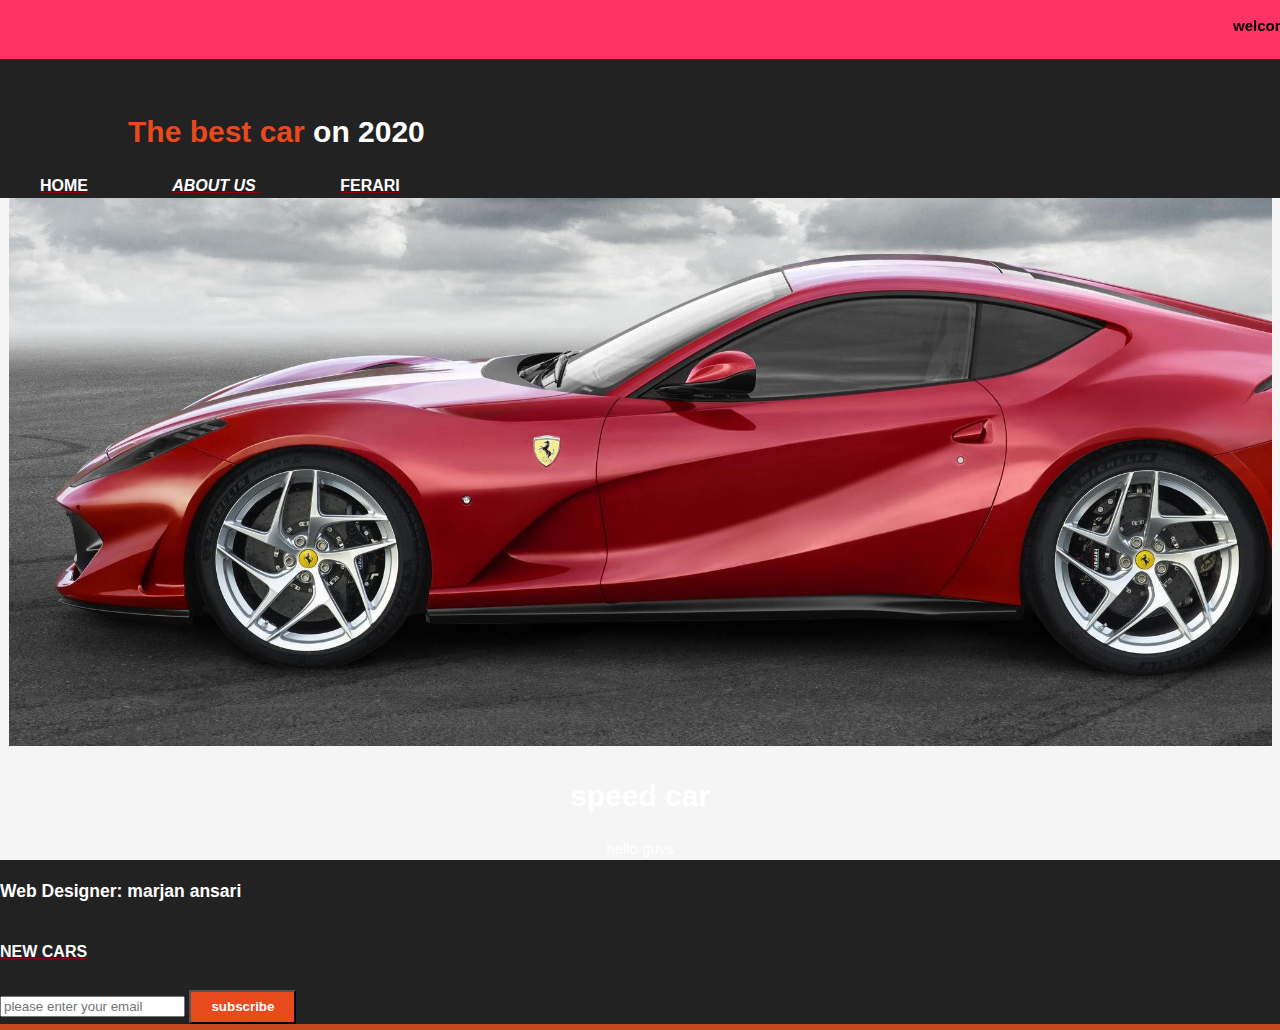
<file: index.html>
<!doctype html>
<html>
<head>
<meta charset="utf-8">
	

<title>expensive car</title>
	<link rel="stylesheet" href="style.css">
</head>

<body >
	<div id="topbar">
		<marquee align="left"><p><b>welcome to ferari world</p></b></marquee>
    
    <br class="clear" />
  </div>
	<header>
	<div class="container">
		<div class="branding">
			<h1><span class="highlight">The best car
				</span> on 2020</h1>
		</div>
		
		</div>
		<nav>
	<ul>
	<li><a href="index.html"><b>Home</b></a></li>
		<li><a href="about us.html"><i><b>About us</b></i> </a></li>
		<li><a href="ferari.html"><b>Ferari</b></a></li>
	
	</ul>
	</nav>
		<section id="showcase">
		<div class="containe">
			<img src="img/Ferrari-812-Superfast.jpg" width="1263">
		  <h1>speed car</h1>
		
			<p>hello guys</p>
			
		  </div>
		</section>
		<section id="newsletter">
			<section id="f">
				<div class="m"></div>
				<h3>Web Designer: marjan ansari</h3>
				
			</section>
		<div class="containers">
			<h1 ><a href="ferari.html">new cars</h1>
			</div>
							   </section>
		<form>
		<input type="email" placeholder="please enter your email">
			<button type="submit" class="button_1"><b>subscribe</b></button>
		</form>
					<section id="boxes">
		<div class ="container">
						
		<div class ="box">
			
						
						
			
			
			
			
			
			
			
			
						</div>
		</section>		
	</header>
</body>
</html>
</file>
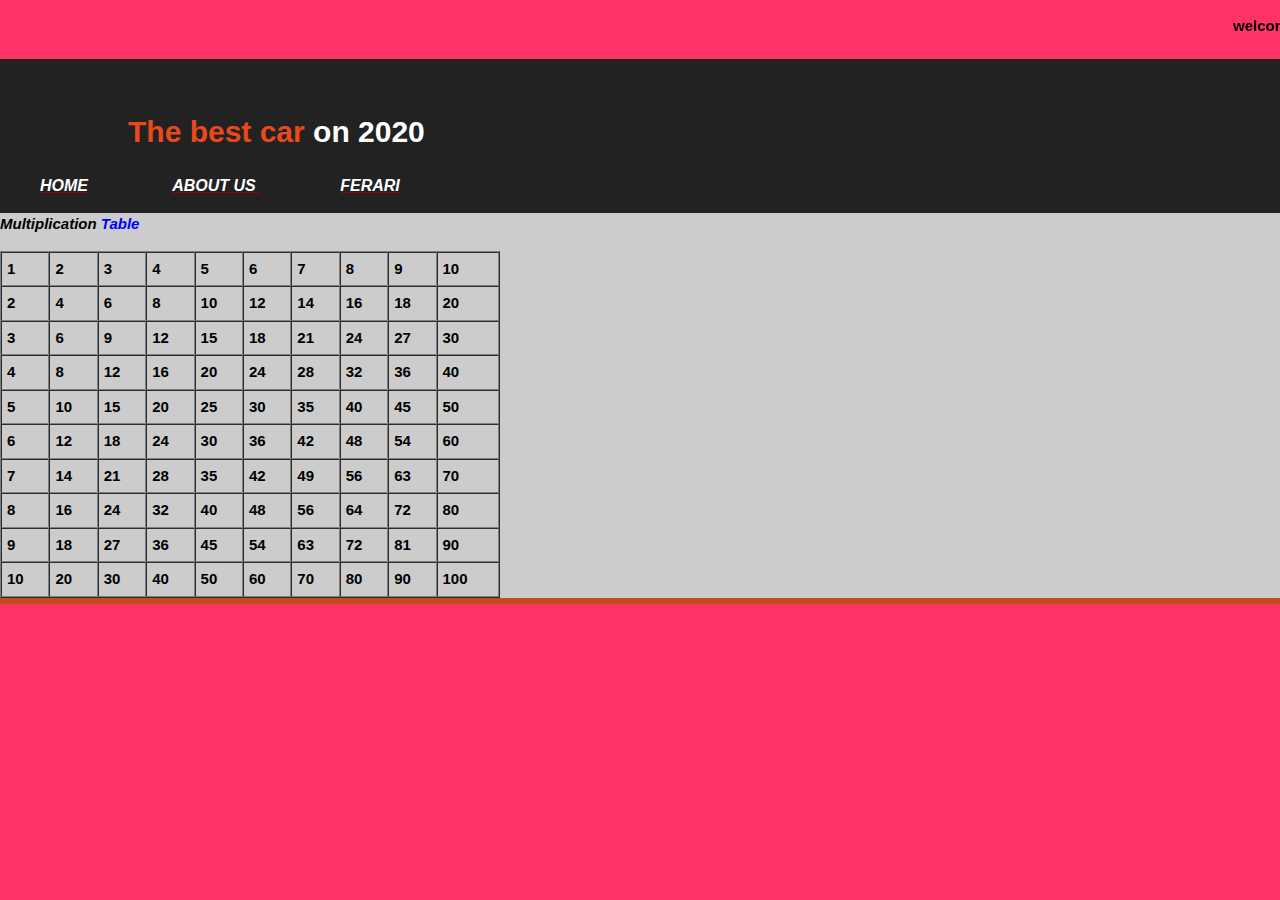
<file: about us.html>
<!doctype html>
<html>
<head>
<meta charset="utf-8">
	

<title>expensive car</title>
	<link rel="stylesheet" href="style.css">
</head>

<body "bgcolor=#F36">


	<div id="topbar">
		<marquee align="left"> <p> <b> welcome to ferari world guys </p> </b> </marquee>
    
    <br class="clear" />
  </div>
	<header>
	  <div class="container">
	    <div class="branding">
	      <h1><span class="highlight">The best car </span> on 2020</h1>
        </div>
      </div>
	  <nav>
	<ul>
	<li><a href="index.html"><i><b>Home</b></i></a></li>
		<li><a href="index.html"><i><b>About us</b></i> </a></li>
		<li><a href="ferari.html"><i><b>Ferari</b></i></a></li>
	
	</ul>
	</nav>
    <div style="color:#000">
    <div style="color:#000">
    <div style="background-color:#CCC">
  <p><b><i>Multiplication <span style="color:blue">Table</span></p></i>

  <script type="text/javascript">
    var rows = prompt("How many rows for your multiplication table?");
    var cols = prompt("How many columns for your multiplication table?");
    if(rows == "" || rows == null)
   		 rows = 10;
    if(cols== "" || cols== null)
   		 cols = 10;
    createTable(rows, cols);
    function createTable(rows, cols)
    {
      var j=1;
      var output = "<table border='1' width='500' cellspacing='0'cellpadding='5'>";
      for(i=1;i<=rows;i++)
      {
    	output = output + "<tr>";
        while(j<=cols)
        {
  		  output = output + "<td>" + i*j + "</td>";
   		  j = j+1;
   		}
   		 output = output + "</tr>";
   		 j = 1;
    }
    output = output + "</table>";
    document.write(output);
    }
  </script>

				
		
			
		</div>
    
</body>
</html>
</file>
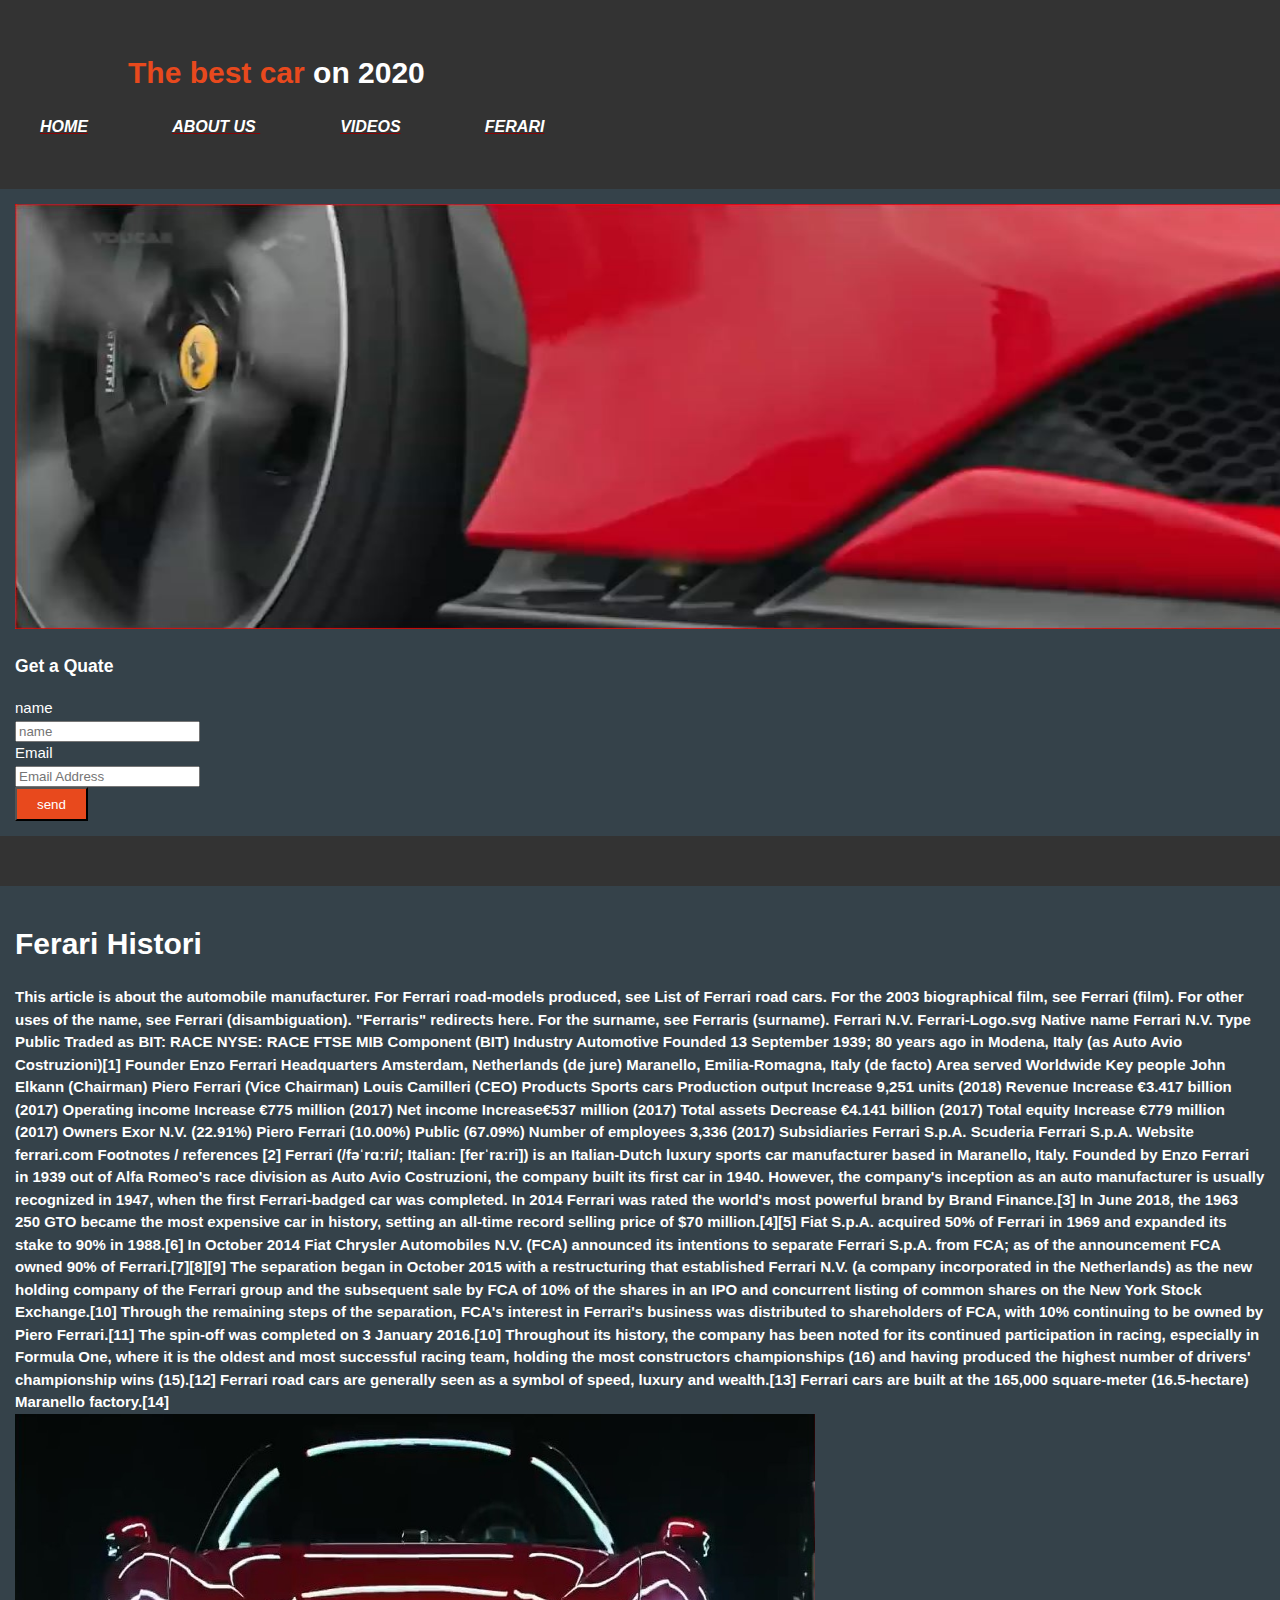
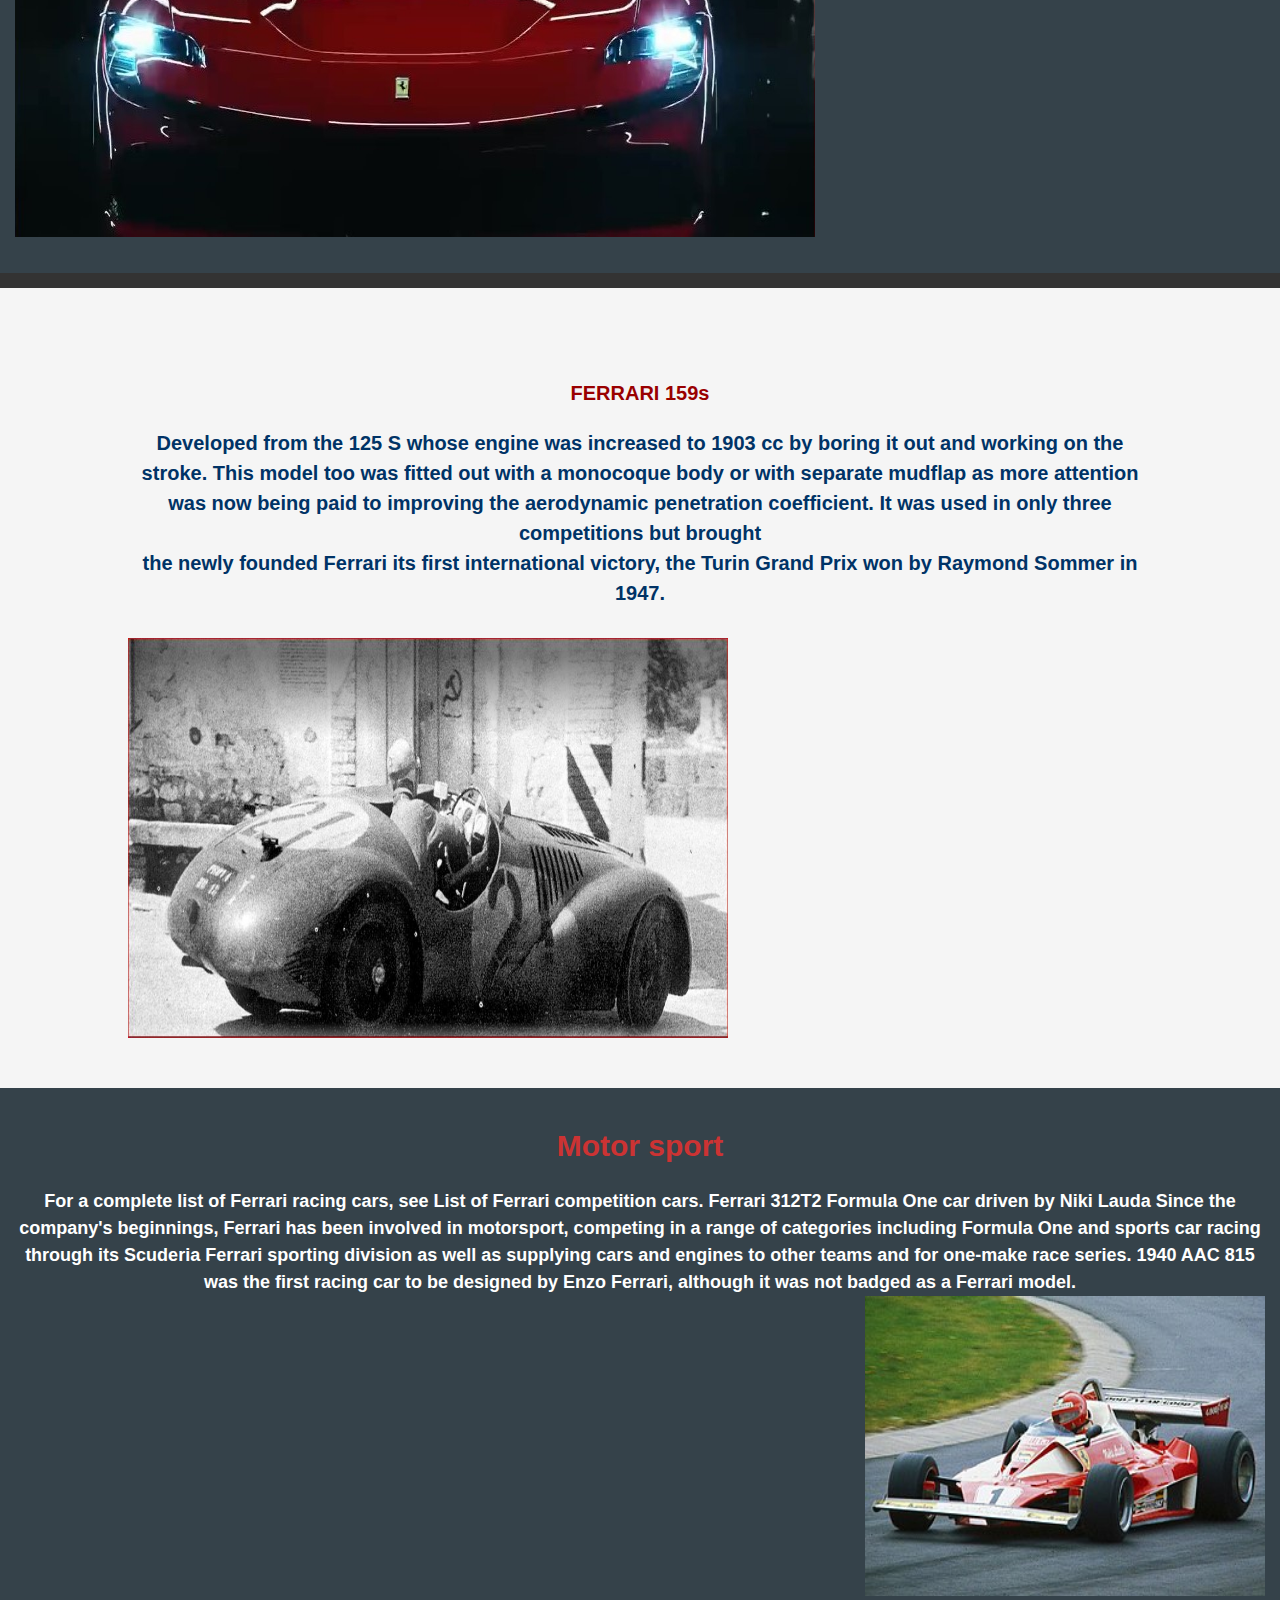
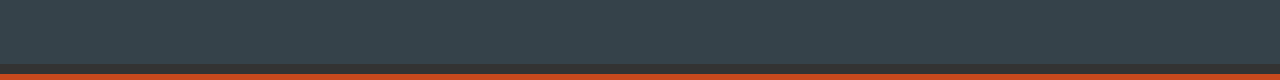
<file: ferari.html>
<!doctype html>
<html>
<head>
<meta charset="utf-8">
	

<title>expensive car</title>
	<link rel="stylesheet" href="style.css">
</head>

<body>
	
	<header style="background-color:#333">
	  <div class="container">
	    <div class="branding">
	      <h1><span class="highlight">The best car </span> on 2020</h1>
        </div>
      </div>
	  <nav>
	<ul>
	<li><a href="index.html"><i><b>Home</b></i></a></li>
		<li><a href="index.html"><i><b>About us</b></i> </a></li>
		<li><a href="video.html"><i><b>videos</b></i></a></li>
        <li><a href="ferari.html"><i><b>Ferari</b></i></a></li>
	
	</ul>
	</nav>
		
             
         
                          
           <aside id="sidebar">
             
             <div class="dark">
             <img src="img/h.JPG" width="1380" height="425"
>               <h3>Get a Quate </h3>
               <form class="quote" >
               <div>
               <lable>name</label><br>
               <input type="text" placeholder="name">
               </div>
               <div>
               <label>Email</label><br>
               <input type="email" placeholder="Email Address">
               </div>
               <button class="button_1" type="submit">send</button>
               </div>
               </form>
               </div>
               </aside>
                     <aside id="sidebar">
                     <div class="dark">
               
           <h1><b>Ferari Histori</b></h1>
           <b>
            This article is about the automobile manufacturer. For Ferrari road-models produced, see List of Ferrari road cars. For the 2003 biographical film, see Ferrari (film). For other uses of the name, see Ferrari (disambiguation).
"Ferraris" redirects here. For the surname, see Ferraris (surname).
Ferrari N.V.
Ferrari-Logo.svg
Native name
Ferrari N.V.
Type
Public
Traded as	
BIT: RACE
NYSE: RACE
FTSE MIB Component (BIT)
Industry	Automotive
Founded	13 September 1939; 80 years ago in Modena, Italy (as Auto Avio Costruzioni)[1]
Founder	Enzo Ferrari
Headquarters	
Amsterdam, Netherlands (de jure)
Maranello, Emilia-Romagna, Italy (de facto)
Area served
Worldwide
Key people
John Elkann (Chairman)
Piero Ferrari (Vice Chairman)
Louis Camilleri (CEO)
Products	Sports cars
Production output
Increase 9,251 units (2018)
Revenue	Increase €3.417 billion (2017)
Operating income
Increase €775 million (2017)
Net income
Increase€537 million (2017)
Total assets	Decrease €4.141 billion (2017)
Total equity	Increase €779 million (2017)
Owners	
Exor N.V.	(22.91%)
Piero Ferrari	(10.00%)
Public	(67.09%)
Number of employees
3,336 (2017)
Subsidiaries	Ferrari S.p.A.
Scuderia Ferrari S.p.A.
Website	ferrari.com
Footnotes / references
[2]
Ferrari (/fəˈrɑːri/; Italian: [ferˈraːri]) is an Italian-Dutch luxury sports car manufacturer based in Maranello, Italy. Founded by Enzo Ferrari in 1939 out of Alfa Romeo's race division as Auto Avio Costruzioni, the company built its first car in 1940. However, the company's inception as an auto manufacturer is usually recognized in 1947, when the first Ferrari-badged car was completed.

In 2014 Ferrari was rated the world's most powerful brand by Brand Finance.[3] In June 2018, the 1963 250 GTO became the most expensive car in history, setting an all-time record selling price of $70 million.[4][5]

Fiat S.p.A. acquired 50% of Ferrari in 1969 and expanded its stake to 90% in 1988.[6] In October 2014 Fiat Chrysler Automobiles N.V. (FCA) announced its intentions to separate Ferrari S.p.A. from FCA; as of the announcement FCA owned 90% of Ferrari.[7][8][9] The separation began in October 2015 with a restructuring that established Ferrari N.V. (a company incorporated in the Netherlands) as the new holding company of the Ferrari group and the subsequent sale by FCA of 10% of the shares in an IPO and concurrent listing of common shares on the New York Stock Exchange.[10] Through the remaining steps of the separation, FCA's interest in Ferrari's business was distributed to shareholders of FCA, with 10% continuing to be owned by Piero Ferrari.[11] The spin-off was completed on 3 January 2016.[10]

Throughout its history, the company has been noted for its continued participation in racing, especially in Formula One, where it is the oldest and most successful racing team, holding the most constructors championships (16) and having produced the highest number of drivers' championship wins (15).[12] Ferrari road cars are generally seen as a symbol of speed, luxury and wealth.[13] Ferrari cars are built at the 165,000 square-meter (16.5-hectare) Maranello factory.[14]
<br>
<img src="img/b.JPG" width="800" height="423" style="box-decoration-break:clone">
            </p>
            
           </aside>
          
           <p style="color:#036">
           </p>
           </div>
           </b>
           <section id="showcase">
		<div class="containe">
		<section id="main">
        <div class="container">
        <article id="main-col">
        <br>
        <br>
        <br>
        <br>
       
	<b  style="font-size:20px" ><b style="color:#900">FERRARI 159s</b><br>
<p style="color:#036" align="center">
Developed from the 125 S whose engine was increased to 1903 cc by boring it out and working on the stroke. This model too was fitted out with a monocoque body or with separate mudflap as more attention was now being paid to improving the aerodynamic penetration coefficient. It was used in only three competitions but brought<br> the newly founded Ferrari its first international victory, the Turin Grand Prix won by Raymond Sommer in 1947.<br><br>
<img src="img/Capture.JPG" width="600" height="400" style="float:left">
			
			</p>
            </b>
            </article>
            </div>
            </section>
            <div class="dark">
            <aside id="sidebar">
            <h1> <b style="color:#C33"> Motor sport</b><br></h1>
            <b style="font-size:18px">
For a complete list of Ferrari racing cars, see List of Ferrari competition cars.
 
Ferrari 312T2 Formula One car driven by Niki Lauda
Since the company's beginnings, Ferrari has been involved in motorsport, competing in a range of categories including Formula One and sports car racing through its Scuderia Ferrari sporting division as well as supplying cars and engines to other teams and for one-make race series.
1940 AAC 815 was the first racing car to be designed by Enzo Ferrari, although it was not badged as a Ferrari model.<br>
</b>
<img src="img/330px-LaudaNiki19760731Ferrari312T2.jpg" width="400" height="300" style="float:right" alt="Motor sport"><br>
</aside>
 <br>
 <br>
 <br>
 <br>
 <br>
 <br>
 <br>
 <br>
  <br>
 <br>
 <br>
 <br>
  <br>
 <br>
 
       </p>
            
            
         </div>
         
		</section>
		
				
		
		
	
	</header>
</body>
</html>
</file>
<file: style.css>
body{
	font: 15px/1.5 arial,Helvetica,sans-serif;
	/* [disabled]padding: 0; */
	margin: 0;
	background-color: #F36;

		
}
.container{
	width: 80%;
	margin: auto;
	overflow: hidden;
	background-color:none;
}
.containe{
	background-color:whitesmoke;
	width=500;
}

header{
	background-color:rgba(34,34,34,1.00);
	color:#FFFFFF;
padding-top:30px;
	min-height:10px;
	border-bottom:#c8491d 6px solid;
	
}

header a{
	color:#FFFFFF;
	text-decoration:underline;
	text-decoration-color: rgba(138,4,6,1.00);
	text-transform: uppercase;
 font-size: 16px;
}
header ul{
	margin: 0;
	padding: 0;
	
}
header li{
	float: ltr;
	display: inline;
	padding: 0 40px 0 40px;
	
}

header .highlight ,header .current a{

	color:#e8491d;
	font-weight: bold;
}
header a:hover{
	color:crimson;

}
#showcase{
	min-height: 400px;
	background-color: #666;
	text-align: center;
	color: #FFF;

}




    background-image: url(http://kreativo.se/backlogin.jpg);
    font-family: "Helvetica Neue", Helvetica, Arial;
    padding-top: 20px;
}

.container {
    width: 406px;
    max-width: 406px;
    margin: 0 auto;
	background-color:#F4EAEA;
}
.button_1 {
	height:34px;
	background:#e8491d;
	border:1;
	padding-left:20px;
	padding-right:20px;
	color:#FFF;
}
.dark{
	padding:15px;
	background:#35424a;
	color:#ffffff;
	margin-top:50px;
	margin-bottom:10px;
}
	
}
aside#sidebar{
	float:right;
	width:50;
    margin-top:30px;
}
aside#b{
	float:left;
	width:30%
	margin-top:10px;
}
</file>
